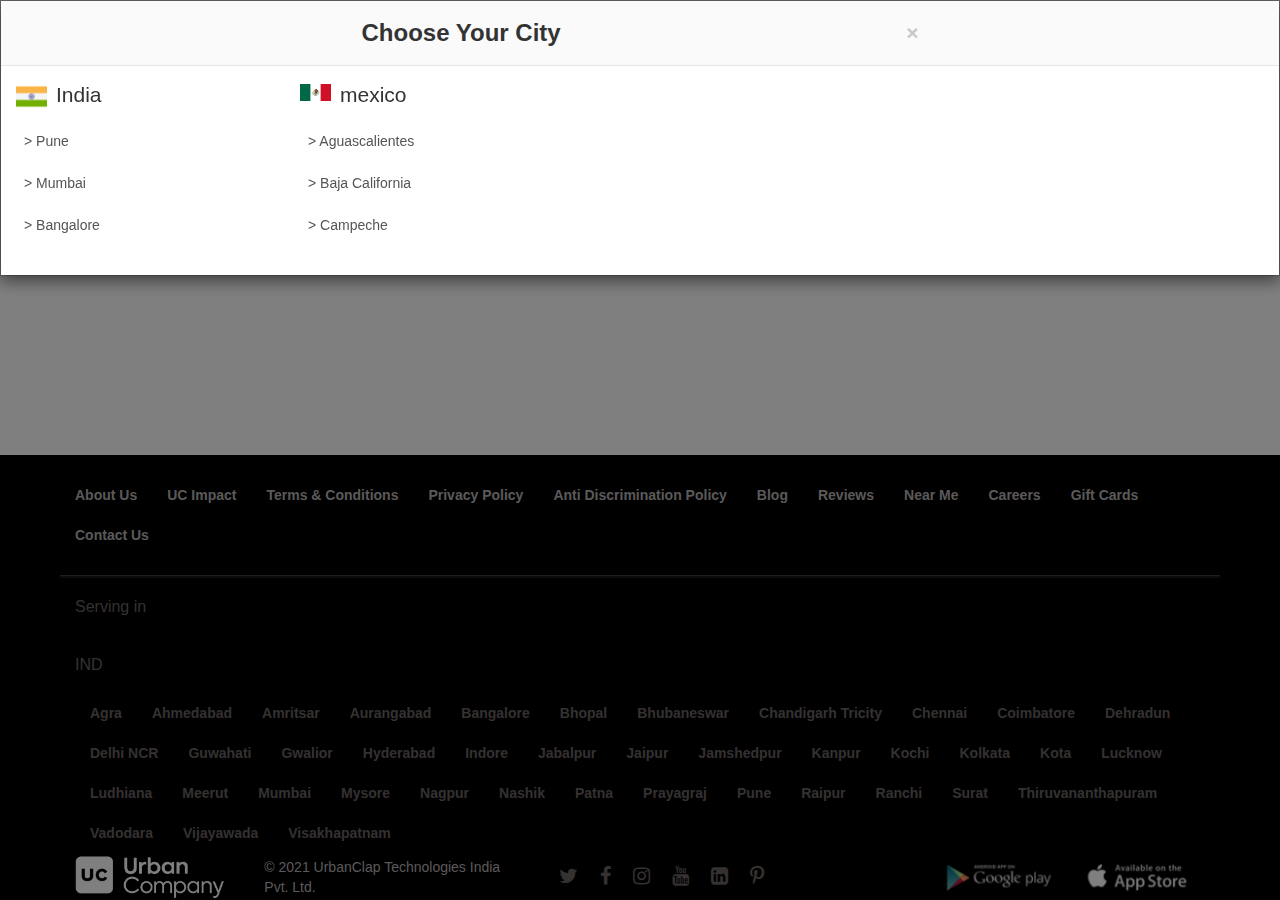
<file: choose-your-city.html>
<!DOCTYPE html>
<html lang="en">
<head>
    <meta charset="UTF-8">
    <meta http-equiv="X-UA-Compatible" content="IE=edge">
    <meta name="viewport" content="width=device-width, initial-scale=1.0">
    <title>Document</title>
    <link href="css/bootstrap.css" rel="stylesheet">
    <link rel="stylesheet" href="css/style.css">
    <link rel="stylesheet" href="css/choose-city.css">
    <!-- <link rel="stylesheet" href="https://maxcdn.bootstrapcdn.com/font-awesome/4.3.0/css/font-awesome.min.css"> -->
    <link rel="stylesheet" href="https://cdnjs.cloudflare.com/ajax/libs/font-awesome/4.7.0/css/font-awesome.min.css">
    <link rel="stylesheet" href="https://use.fontawesome.com/releases/v5.6.3/css/all.css">
    <link rel="stylesheet" href="https://cdnjs.cloudflare.com/ajax/libs/font-awesome/4.7.0/css/font-awesome.min.css">
    <link rel="stylesheet" href="https://intl-tel-input.com/node_modules/intl-tel-input/build/css/intlTelInput.css?1549804213570">

    <link rel="stylesheet" href="http://maxcdn.bootstrapcdn.com/bootstrap/3.3.5/css/bootstrap.min.css">
    <script src="https://ajax.googleapis.com/ajax/libs/jquery/1.11.3/jquery.min.js"></script>
    <script src="http://maxcdn.bootstrapcdn.com/bootstrap/3.3.5/js/bootstrap.min.js"></script>
    <script>
        $(document).ready(function() {
            $('#myModal').modal('show');
        });
    </script>
    <style>
    .modal-dialog {
    width: 100%;
    height: 100%;
    margin: 0;
    padding: 0;
    }

    @media (min-width: 1200px){
    .modal-dialog {
        max-width: 100%;
        /* margin: 1.75rem auto; */
    }
    }
    .modal-content {
    height: auto;
    /* min-height: 100%; */
    width: 100%;
    border-radius: 0;
    }
    .modal-title{
    text-align: center;
    }
    </style>
</head>
<body >
   
<div class="container">
  <!-- Modal -->
  <div class="modal fade" id="myModal" role="dialog">
    <div class="modal-dialog">

      <!-- Modal content-->
      <div class="modal-content">
        <div class="modal-header">
            <h3 class="modal-title"><b>Choose Your City</b></h3>
          <button type="button" class="close" data-dismiss="modal">&times;</button>
         
        </div>
        <div class="modal-body">
            <div class="row">
                <div class="col-md-3">
                    <div class="country">
                        
                        <div class="template"><img src="img/india.png" style="    width: 31px;"></div>
                        <h3 >India</h3>
                    </div>
                    
                </div>
                <div class="col-md-3">
                    <div class="country">
                        
                        <div class="template"><img src="img/mexico.png" style="    width: 31px;"></div>
                        <h3 >mexico</h3>
                    </div>
                    
                </div>
            </div>
            <div class="row list-of-city">
                <div class="col-md-3 partner-city">
                    <ul class="">
                        <li>&gt; <a href="india-maid-service.html">Pune</a></li>
                        <li>&gt; <a href="#">Mumbai</a></li>
                        <li>&gt; <a href="#">Bangalore</a></li>
                   
                    </ul>
                    <!-- <ul class="">
                        <li>&gt; <a href="#">Pune</a></li>
                        <li>&gt; <a href="#">Mumbai</a></li>
                        <li>&gt; <a href="#">Bangalore</a></li>
                    
                    </ul> -->
                </div>
                <div class="col-md-3">
                    <ul class="">
                        <li>&gt; <a href="mexico-maid-service.html">Aguascalientes</a></li>
                        <li>&gt; <a href="#">Baja California</a></li>
                        <li>&gt; <a href="#">Campeche</a></li>
                       
                    </ul>
                </div>
            </div>
        </div>
       
      </div>

    </div>
  </div>

</div>
    

    <footer style="margin-top: 108px;bottom: 0; background: #000;   position: fixed;">
        <div class="footer-area">
            <div class="Footer__basic">
                <ul>
                   <li><a href="#" target="_blank">About Us</a></li>
                   <li><a href="#" target="_blank">UC Impact</a></li>
                   <li><a href="#" target="_blank">Terms &amp; Conditions</a></li>
                   <li><a href="#" target="_blank">Privacy Policy</a></li>
                   <li><a href="#" target="_blank">Anti Discrimination Policy</a></li>
                   <li><a href="#" target="_blank">Blog</a></li>
                   <li><a href="#" target="_blank">Reviews</a></li>
                   <li><a href="#" target="_blank">Near Me</a></li>
                   <li><a href="#" target="_blank">Careers</a></li>
                   <li><a href="#" target="_blank">Gift Cards</a></li>
                   <li><a href="#" target="_blank">Contact Us</a></li>
                </ul>
             <hr style="color:rgb(106 98 98);height: 2px;">
    
             </div>
             <div class="Footer__basic">
                 <h4 style="color:rgb(106 98 98);margin: 10px 15px;font-size: 16px;">Serving in</h4>
                 <br>
                 <h4 style="color:rgb(106 98 98);margin: 10px 15px;font-size: 16px;">IND</h4>
                 <div class="col-md-12">
                    <ul >
                        <li><a href="#" target="_blank" style="color:rgb(106 98 98)">Agra</a></li>
                            <li><a href="#" target="_blank" style="color:rgb(106 98 98)">Ahmedabad</a></li>
                            <li><a href="#" target="_blank" style="color:rgb(106 98 98)">Amritsar</a></li>
                            <li><a href="#" target="_blank" style="color:rgb(106 98 98)">Aurangabad</a></li>
                            <li><a href="#" target="_blank" style="color:rgb(106 98 98)">Bangalore</a></li>
                            <li><a href="#" target="_blank" style="color:rgb(106 98 98)">Bhopal</a></li>
                            <li><a href="#" target="_blank" style="color:rgb(106 98 98)">Bhubaneswar</a></li>
                            <li><a href="#" target="_blank" style="color:rgb(106 98 98)">Chandigarh Tricity</a></li>
                            <li><a href="#" target="_blank" style="color:rgb(106 98 98)">Chennai</a></li>
                            <li><a href="#" target="_blank" style="color:rgb(106 98 98)">Coimbatore</a></li>
                            <li><a href="#" target="_blank" style="color:rgb(106 98 98)">Dehradun</a></li>
                            <li><a href="#" target="_blank" style="color:rgb(106 98 98)">Delhi NCR</a></li>
                            <li><a href="#" target="_blank" style="color:rgb(106 98 98)">Guwahati</a></li>
                            <li><a href="#" target="_blank" style="color:rgb(106 98 98)">Gwalior</a></li>
                            <li><a href="#" target="_blank" style="color:rgb(106 98 98)">Hyderabad</a></li>
                            <li><a href="#" target="_blank" style="color:rgb(106 98 98)">Indore</a></li>
                            <li><a href="#" target="_blank" style="color:rgb(106 98 98)">Jabalpur</a></li>
                            <li><a href="#" target="_blank" style="color:rgb(106 98 98)">Jaipur</a></li>
                            <li><a href="#" target="_blank" style="color:rgb(106 98 98)">Jamshedpur</a></li>
                            <li><a href="#" target="_blank" style="color:rgb(106 98 98)">Kanpur</a></li>
                            <li><a href="#" target="_blank" style="color:rgb(106 98 98)">Kochi</a></li>
                            <li><a href="#" target="_blank" style="color:rgb(106 98 98)">Kolkata</a></li>
                            <li><a href="#" target="_blank" style="color:rgb(106 98 98)">Kota</a></li>
                            <li><a href="#" target="_blank" style="color:rgb(106 98 98)">Lucknow</a></li>
                            <li><a href="#" target="_blank" style="color:rgb(106 98 98)">Ludhiana</a></li>
                            <li><a href="#" target="_blank" style="color:rgb(106 98 98)">Meerut</a></li>
                            <li><a href="#" target="_blank" style="color:rgb(106 98 98)">Mumbai</a></li>
                            <li><a href="#" target="_blank" style="color:rgb(106 98 98)">Mysore</a></li>
                            <li><a href="#" target="_blank" style="color:rgb(106 98 98)">Nagpur</a></li>
                            <li><a href="#" target="_blank" style="color:rgb(106 98 98)">Nashik</a></li>
                            <li><a href="#" target="_blank" style="color:rgb(106 98 98)">Patna</a></li>
                            <li><a href="#" target="_blank" style="color:rgb(106 98 98)">Prayagraj</a></li>
                            <li><a href="#" target="_blank" style="color:rgb(106 98 98)">Pune</a></li>
                            <li><a href="#" target="_blank" style="color:rgb(106 98 98)">Raipur</a></li>
                            <li><a href="#" target="_blank" style="color:rgb(106 98 98)">Ranchi</a></li>
                            <li><a href="#" target="_blank" style="color:rgb(106 98 98)">Surat</a></li>
                            <li><a href="#" target="_blank" style="color:rgb(106 98 98)">Thiruvananthapuram</a></li>
                            <li><a href="#" target="_blank" style="color:rgb(106 98 98)">Vadodara</a></li>
                            <li><a href="#" target="_blank" style="color:rgb(106 98 98)">Vijayawada</a></li>
                            <li><a href="#" target="_blank" style="color:rgb(106 98 98)">Visakhapatnam</a></li>
                    </ul>
                 </div>
             </div>
             <hr style="color:rgb(106 98 98);height: 2px;">
    
            <div class="footer-bottom">
                <div class="col-md-12 ">
                    <div class="row">
                        <div class="col-md-2 margin-auto">
                            <img src="img/1631097450980-d2de38.png"  width="150px" alt="">
                        </div>
                        <div class="col-md-3 margin-auto">
                            <span class="Footer__company" style="font-size: 14px;color:#B6B2B2">© 2021 UrbanClap Technologies India Pvt. Ltd.</span>
                        </div>
                        <div class="col-md-4 margin-auto" >
                            <ul class="social-media">
                                <li><i class="fa fa-twitter" style="color: rgb(106 98 98);font-size: 20px;"></i></li>
                                <li><i class="fa fa-facebook" style="color: rgb(106 98 98);font-size: 20px;"></i></li>
                                <li><i class="fa fa-instagram" style="color: rgb(106 98 98);font-size: 20px;"></i></li>
                                <li><i class="fa fa-youtube" style="color: rgb(106 98 98);font-size: 20px;"></i></li>
                                <li><i class="fa fa-linkedin-square" style="color: rgb(106 98 98);font-size: 20px;"></i></li>
                                <li><i class="fa fa-pinterest-p" style="color: rgb(106 98 98);font-size: 20px;"></i></li>
                            </ul>
                        </div>
                        <div class="col-md-3 margin-auto">
                            <div class="app-btn">
                                <ul>
                                    <li>
                                        <a href="#">
                                            <img src="img/category_7f907eb0.png" alt="">
                                        </a>
                                    </li>
                                    <li>
                                        <a href="#">
                                            <img src="img/category_7f741d10.png" alt="">
                                        </a>
                                    </li>
                                </ul>
                             </div>
                        </div>
                    </div>
                </div>
            </div>
        </div>
    </footer> 
</body>
</html>
</file>
<file: css/style.css>
.main-header .container-fluid {
    height: 100vh;
    width: 100%;
    background: url("../img/1615375782838-f890f8.jpg");
    background-position: 50%;
    background-size: cover;
    background-repeat: no-repeat;
    background-color: #fff;
    text-align: center;
    height: 552px;
    position: relative;
    /* display: flex; */
    flex-direction: column;
    align-items: center;
    justify-content: center;
}
.navbar {
    display: flex;
    justify-content: space-between;
    align-items: center;
    margin: auto;
    width: 80%;
    color: #fff;
    padding: 10px 0;
}
 
.navbar ul li {
    list-style-type: none;
    margin: 0 1rem;
    display: inline-block;
}
.navbar ul li a {
    text-decoration: none;
    font-weight: 600;
    color: #fff;
    position: relative;
}
.content {
    padding: 0 4rem;
    position: relative;
    margin: 6rem 0;
}
.button {
    background-color: rgba(255, 255, 255, 1);
    color: red;
    padding: 15px 69px;
    margin-top: 2rem;
    border-radius: 15px 20px;
    font-size: 1.2rem;
    position: relative;
    left: 6.8%;
    cursor: pointer;
    border: none;
    font-weight: 600;
    transition: all 0.6s ease;
}
.button:hover {
    background-color: rgba(255, 255, 255, 0.5);
    color: #000;
    box-shadow: 0 0 2px 3px #fff;
}
.content h1 {
    letter-spacing: 3px;
    color: rgb(255, 255, 255);
    font-size: 3rem;
    
}
.content .breadcrums{
    display: flex;
    list-style-type: none;
    justify-content: center;
    color: #fff;
}
@media screen and (max-width: 768px) {
    .navbar h2 {
        font-size: 2.4rem;
   }
    .button {
        left: 0;
   }
    h1 {
        font-size: 2.9rem;
   }
}
@media screen and (max-width: 350px) {
    .button {
        width: 100%;
        font-size: 1rem;
   }
    h2 {
        font-size: 2rem;
   }
}
.content .dropdown{
    text-align: end;
}

.content .dropdown .btn{
    background-color: #fff;
    padding: 9px 0px;
    width: 39%;
    color: #000;
}
.content .dropdown .btn img{
    text-align: center;
    float: left;
    margin-left: 10px;
    width: 30px;
}
.content .dropdown .dropdown-menu{
    padding: 10px;
}
.content .dropdown .dropdown-menu .LocationCapture__main .LocationCapture__auto{
    display: flex;
}
.content .dropdown .dropdown-menu .LocationCapture__main .LocationCapture__auto .LocationCapture__static, .content .dropdown .dropdown-menu .LocationCapture__main .LocationCapture__auto .CurrentLocation {
    padding: 5px 20px;
}
.content .dropdown .dropdown-menu .LocationCapture__main .LocationCapture__auto .CurrentLocation a{
    color: #000 ;
    font-weight: 600;
}

.content .dropdown .dropdown-menu .LocationCapture__main .LocationCapture__auto .CurrentLocation a{
    display: flex;
}
.content .row{
    padding: 1rem 15rem;
    margin-left: -16rem;
}
.content form {
    display: inline-block;
    margin: 0 auto;
    width:100%;
}
.content .downnav ul{
    display: flex;
    list-style-type: none;
    color: #fff;
    justify-content: center;
}
.content .downnav ul li{
    padding: 0 3px;
}
.content .downnav ul li a{
    color:#fff;
}
.content .pseudo-search {
    display: flex;
    border: 2px solid #ccc;
    border-radius: 5px;
    padding: 10px 15px;
    width: 100%;
    background-color: #fff;

    transition: background-color 0.5 ease-in-out;
}
.referal-section .referral-inner .referral-form .pseudo-search {
    display: flex;
    border: 2px solid #ccc;
    border-radius: 5px;
    padding: 10px 15px;
    width: 100%;
    background-color: #fff;
    box-shadow: 0 2px 8px 0 rgb(0 0 0 / 8%);
    transition: background-color 0.5 ease-in-out;
}
.referal-section .referral-inner .referral-form .pseudo-search input {
    border: 0;
    width: 100%;
}
.referal-section .referral-inner .referral-form .pseudo-search .btn{
    background-color: #000;
    color: #fff;
    width: 100px;
}
.content .pseudo-search input {
    border: 0;
    width: 100%;
}
.content .pseudo-search input:focus {
    outline: none;
}
.content .pseudo-search button, .pseudo-search i {
    border: none;
    background: none;
    cursor: pointer;
}
.content .pseudo-search select {
    border: none;
}
.service-absolute{
    position: relative;
    top: -5rem;
}
.service-absolute .services-list{
    background-color: #fff;
    /* position: relative; */
    border-radius: 10px;
    /* top: -6rem; */
    /* justify-content: center; */
    /* text-align: center; */
    /* margin: auto; */
    /* left: 0rem; */
    padding: 3rem;
    width: 81%;
    /* justify-content: center; */
    /* text-align: center; */
    margin: 0 auto;
}
.service-absolute .services-list{
    box-shadow: 0 8px 26px 0 rgb(0 0 0 / 8%);

}
.service-absolute .services-list .services-ul{
    display: flex;
    list-style-type: none;
    text-align: center;
    justify-content: center;
}
.service-absolute .services-list .services-ul li a img{
    width: 50px;
    margin-bottom: 10px;
}
.service-absolute .services-list .services-ul li a{
    text-decoration: none;
    color: #000;
    font-size: 14px;
}
.service-absolute .services-list .services-ul li{
    padding: 0 1.5rem;
}
.trigger{
    top: 5rem;
}

/* Slick Slider */

.slick-prev, .slick-next {
    position: absolute;
    top: 135%;
    font-size: 1.8rem;
  }
  
  .slick-prev {
    left: 0;
  }
  
  .slick-next {
    right: 0;
  }
  
  .slick-slider {
    position: relative;
    display: block;
    box-sizing: border-box;
    -webkit-user-select: none;
    -moz-user-select: none;
    -ms-user-select: none;
        user-select: none;
    -webkit-touch-callout: none;
    -khtml-user-select: none;
    -ms-touch-action: pan-y;
        touch-action: pan-y;
    -webkit-tap-highlight-color: transparent;
  }
  
  .slick-list {
    position: relative;
    display: block;
    overflow: hidden;
    margin: 0;
    padding: 0;
  }
  
  .slick-list:focus {
    outline: none;
  }
  
  .slick-list.dragging {
    cursor: pointer;
    cursor: hand;
  }
  
  .slick-slider .slick-track,
  .slick-slider .slick-list {
      -webkit-transform: translate3d(0, 0, 0);
         -moz-transform: translate3d(0, 0, 0);
          -ms-transform: translate3d(0, 0, 0);
           -o-transform: translate3d(0, 0, 0);
              transform: translate3d(0, 0, 0);
  }
  
  .slick-track {
      position: relative;
      top: 0;
      left: 0;
      display: block;
  }
  
  .slick-track:before,
  .slick-track:after {
      display: table;
      content: '';
  }
  
  .slick-track:after {
      clear: both;
  }
  
  .slick-loading .slick-track {
      visibility: hidden;
  }
  
  .slick-slide {
      display: none;
      float: left;
      height: 100%;
      min-height: 1px;
  }
  
  [dir='rtl'] .slick-slide {
      float: right;
  }
  
  .slick-slide img {
      display: block;
      width: 100%;
  }
  
  .slick-slide.slick-loading img {
      display: none;
  }
  
  .slick-slide.dragging img {
      pointer-events: none;
  }
  .slick-initialized .slick-slide {
      display: block;
  }
  .slick-loading .slick-slide {
      visibility: hidden;
  }
  .slick-vertical .slick-slide {
      display: block;
      height: auto;
      border: 1px solid transparent;
  }
  
  .slick-arrow.slick-hidden {
      display: none;
  }
  
  .slide {
      transition: filter .4s;
      margin: 0px 40px;
  }
  
  .fas {
      color: #96bd0b;
  }
  .slick-prev {
      left: 0;
  }
  .slick-prev, .slick-next {
      position: absolute;
      top: 43%;
      font-size: 1.8rem;
  }
  
  .slider {
    max-width: 1200px;
    margin: 0 auto;
  }

  .consult{
      padding: 2rem 0;
  }
  .best-offer {
      padding: 3rem 0;
  }
  .best-offer .slider-heading{
      text-align: center;
  }
  .best-offer .slider-heading h1{
      font-weight: 600;
  }
  .best-offer .slider-heading p{
    font-size: 20px;
  }
  .best-offer .inner-block{
      text-align: center;
  }
  .best-offer .inner-block img{
      background-color: #757575;
      border-radius: 10px;
      transition: 0.5s all ease-in-out;
      margin: 1rem 0;
  }
  .best-offer .inner-block img:hover{
      transform: scale(1.1);
  }
  .best-offer .inner-block h1{
      font-size: 14px;
  }
  .best-offer .inner-block p{
    line-height: 18px;
    font-size: 12px;
    color: #757575;
    margin: 2px 0 0;
  }
  #span-imgs{
      text-align: center;
      padding: 1rem 0;
  }
  #span-imgs h1{
    font-size: 16px;
  }
  #span-imgs img{
    background-color: #757575;
    border-radius: 10px;
    transition: 0.5s all ease-in-out;
    margin-bottom: 10px;
  }
  #span-imgs img:hover{
    transform: scale(1.1);
  }
  .referal-section{
    padding: 6rem 5rem;
  }
  .referal-section .referral-inner{
      padding: 0 2rem;
  }
  .referal-section .referral-inner h1{
    line-height: 48px;
    font-size: 32px;
    font-weight: 700;
    text-align: left;
    color: #000;
    width: 504px;
  }
  .referal-section .referral-inner p{
    line-height: 26px;
    font-size: 18px;
    text-align: left;
    color: #757575;
    margin: 16px 0 0;
}
.referal-section .referral-inner .referral-form{
    margin: 40px 0 0;
}
.referal-section .referral-inner .app-btn ul{
    list-style-type: none;
    display: flex;
    padding: 2rem 0;
}
.referal-section .referral-inner .app-btn ul li{
    margin: 0 15px;
}
.referal-section .referral-inner .app-btn ul li a img{
    width: 150px;
}
.referal-section .referral-img{
    padding: 5rem;
}
.referal-section .referral-img img{
    width: 100%;
}
footer{
    margin-top: -27rem;
    z-index: 24;
    position: relative;
}
footer .footer-area{
    background-color: #000;
    padding: 1rem 6rem;
}
 
footer .footer-area .Footer__basic ul{
    display: flex;
    list-style-type: none;
    padding: 10px 0 0 0;
    margin-bottom: 0;
    flex-wrap: wrap;
}
footer .footer-area .Footer__basic ul li{
    margin: 10px 15px;
}
footer .footer-area .Footer__basic ul li a{
    color: rgb(182, 178, 178);
    text-decoration: none;
    font-weight: 600;
    font-size: 14px;
}
footer .footer-area .Footer__basic ul li a:hover{
    color:#fff;
}
footer .footer-area .footer-bottom .social-media{
    list-style-type: none;
    display: flex;
    margin: 0;
}
footer .footer-area .footer-bottom .social-media li{
    margin: 0 11px;
}
footer .footer-area .footer-bottom .app-btn ul{
    display: flex;
    list-style-type: none;
    margin: 0;
}
footer .footer-area .footer-bottom .app-btn ul li a img{
    width: 140px;
}
footer .footer-area .footer-bottom .margin-auto{
    margin: auto 0;
}

/* modal */
/*******************************
* MODAL AS LEFT/RIGHT SIDEBAR
* Add "left" or "right" in modal parent div, after class="modal".
* Get free snippets on bootpen.com
*******************************/
.modal.left .modal-dialog,
.modal.right .modal-dialog {
    position: fixed;
    margin: auto;
    width: 320px;
    height: 100%;
    -webkit-transform: translate3d(0%, 0, 0);
        -ms-transform: translate3d(0%, 0, 0);
         -o-transform: translate3d(0%, 0, 0);
            transform: translate3d(0%, 0, 0);
}

.modal.left .modal-content,
.modal.right .modal-content {
    height: 100%;
    overflow-y: auto;
}

.modal.left .modal-body,
.modal.right .modal-body {
    padding: 15px 15px 80px;
}

/*Left*/
.modal.left.fade .modal-dialog{
    left: -320px;
    -webkit-transition: opacity 0.3s linear, left 0.3s ease-out;
       -moz-transition: opacity 0.3s linear, left 0.3s ease-out;
         -o-transition: opacity 0.3s linear, left 0.3s ease-out;
            transition: opacity 0.3s linear, left 0.3s ease-out;
}

.modal.left.fade.in .modal-dialog{
    left: 0;
}
    
/*Right*/
.modal.right.fade .modal-dialog {
    right: 0px;
    -webkit-transition: opacity 0.3s linear, right 0.3s ease-out;
       -moz-transition: opacity 0.3s linear, right 0.3s ease-out;
         -o-transition: opacity 0.3s linear, right 0.3s ease-out;
            transition: opacity 0.3s linear, right 0.3s ease-out;
}

.modal.right.fade.in .modal-dialog {
    right: 0;
}

/* ----- MODAL STYLE ----- */
.modal-content {
    border-radius: 0;
    border: none;
}

.modal-header {
    border-bottom-color: #EEEEEE;
    background-color: #FAFAFA;
}

/* ----- v CAN BE DELETED v ----- */
 
.demo {
padding-top: 60px;
padding-bottom: 110px;
}

.btn-demo {
margin: 15px;
padding: 10px 15px;
border-radius: 0;
font-size: 16px;
background-color: #FFFFFF;
}

.btn-demo:focus {
outline: 0;
}
 
/* modal body */
 
.md-group {
    position: relative;
    margin-bottom: 15px;
    padding-top: 1rem;
    padding-bottom: 1rem;
}
.md-group input:not([type="submit"]), .md-group input:not([type="reset"]), .md-group textarea, .md-group select, .md-group select.form-control {
    border: none;
    border: 1px solid #ced4da;
    border-radius: 0px;
    background-clip: unset;
    color: transparent;
    padding: 15px;
    height: 40px;
}
.md-group input:not([type="submit"])::placeholder, .md-group input:not([type="reset"])::placeholder, .md-group textarea::placeholder, .md-group select::placeholder, .md-group select.form-control::placeholder {
    color: transparent;
}
.md-group input:not([type="submit"]):focus, .md-group input:not([type="reset"]):focus, .md-group textarea:focus, .md-group select:focus, .md-group select.form-control:focus {
    outline: none;
    border-color: blue;
    box-shadow: none;
    color: #333 !important;
}
.md-group input:not([type="submit"]):focus::placeholder, .md-group input:not([type="reset"]):focus::placeholder, .md-group textarea:focus::placeholder, .md-group select:focus::placeholder, .md-group select.form-control:focus::placeholder {
    color: #dee2e6 !important;
}
.md-group input:not([type="submit"]):focus + label, .md-group input:not([type="reset"]):focus + label, .md-group textarea:focus + label, .md-group select:focus + label, .md-group select.form-control:focus + label, .md-group input:not([type="submit"]):focus .ng2-tag-input-focus + label, .md-group input:not([type="reset"]):focus .ng2-tag-input-focus + label, .md-group textarea:focus .ng2-tag-input-focus + label, .md-group select:focus .ng2-tag-input-focus + label, .md-group select.form-control:focus .ng2-tag-input-focus + label {
    top: 0;
    font-size: rem(12);
}
.was-validated .md-group input:not([type="submit"]):invalid, .was-validated .md-group input:not([type="reset"]):invalid, .was-validated .md-group textarea:invalid, .was-validated .md-group select:invalid, .was-validated .md-group select.form-control:invalid {
    border-bottom: 1.2px solid #fa6541;
}
.was-validated .md-group input:not([type="submit"]):invalid ~ label, .was-validated .md-group input:not([type="reset"]):invalid ~ label, .was-validated .md-group textarea:invalid ~ label, .was-validated .md-group select:invalid ~ label, .was-validated .md-group select.form-control:invalid ~ label {
    color: #fa6541;
}
.md-group input:not([type="submit"]):valid:focus, .md-group input:not([type="reset"]):valid:focus, .md-group textarea:valid:focus, .md-group select:valid:focus, .md-group select.form-control:valid:focus, .md-group input:not([type="submit"]):invalid:focus, .md-group input:not([type="reset"]):invalid:focus, .md-group textarea:invalid:focus, .md-group select:invalid:focus, .md-group select.form-control:invalid:focus {
    outline: none;
    box-shadow: none;
}
.was-validated .md-group input:not([type="submit"]):valid, .was-validated .md-group input:not([type="reset"]):valid, .was-validated .md-group textarea:valid, .was-validated .md-group select:valid, .was-validated .md-group select.form-control:valid {
    border-bottom: 1.2px solid #09c098;
}
.was-validated .was-validated .md-group input:not([type="submit"]):valid ~ label, .was-validated .was-validated .md-group input:not([type="reset"]):valid ~ label, .was-validated .was-validated .md-group textarea:valid ~ label, .was-validated .was-validated .md-group select:valid ~ label, .was-validated .was-validated .md-group select.form-control:valid ~ label {
    color: #09c098;
}
.md-group textarea {
    height: auto;
}
.md-group label {
    margin: 0;
    position: absolute;
    top: 1.5rem;
    pointer-events: none;
    display: block;
    left: 0.75rem;
    transition: all 0.2s ease-in-out;
    color: #adb5bd;
    z-index: 9;
}
.md-group.is-valid {
    border-bottom: 1.2px solid #09c098;
}
.md-group.is-valid ~ label {
    color: #09c098;
}
.md-group.is-invalid {
    border-bottom: 1.2px solid #fa6541;
}
.md-group.is-invalid ~ label {
    color: #fa6541;
}
.md-group.input-group [class*="input-group"] {
    opacity: 0;
    visibility: hidden;
    width: 0;
}
.md-group.input-group .form-control {
    width: 100%;
}
.show-label label {
    color: #4267b2;
    top: -10px;
    left: 0;
    font-size: rem(14);
}
.show-label.input-group [class*="input-group"] {
    opacity: 1;
    visibility: visible;
    width: auto;
}
.show-label.input-group .form-control {
    width: 1%;
}
.show-label .form-control {
    color: #344051 !important;
    padding-left: 46px!important;
}
.show-label .form-control::placeholder {
    color: #dee2e6 !important;
}
.input-group-text {
    border: none;
}
.form-check-input {
    display: none;
}
.form-check-input ~ label:before {
    content: '';
    display: block;
    position: absolute;
    top: rem(3);
    left: 0;
    font-size: rem(16);
    border: 1px solid #ccc;
    border-radius: rem(2);
    transition: all 0.3s ease-in-out;
}
.form-check-input ~ label:after {
    content: '';
    display: block;
    position: absolute;
    top: rem(3);
    left: rem(3);
    content: '';
    font-family: 'fontawesome';
    color: white;
    font-size: rem(12);
    opacity: 0;
    transition: all 0.3s ease-in-out;
}
.form-check-input:checked ~ label:before {
    background-color: blue;
    border-color: transparent;
}
.form-check-input:checked ~ label:after {
    opacity: 1;
}
.form-check {
    padding-left: rem(28);
}
.billingform .intl-tel-input .form-control {
    padding-left: 47px !important;
}
.intl-tel-input .flag-dropdown .selected-flag {
    padding: 11px 16px 11px 6px;
}
.intl-tel-input {
    z-index: 99;
    width: 100%;
}
.iti-flag {
    box-shadow: none;
}
.intl-tel-input .selected-flag:focus {
    outline: none;
}
.modal .modal-dialog .modal-content .modal-body .billingform .signup_btn{
    height: 48px;
    width: 100%;
    background-color: #212121;
    color: #fff;
    font-size: 16px;
    border-radius: 4px;
    min-height: 48px;
}
</file>
<file: css/choose-city.css>
.city{
    left: 0;
    top: 0;
    width: 100%; /* Full width */
    height: 100%;
    overflow: auto; 
    margin-top: -157px;
  }
  .city h2{
      text-align: center;
      margin: 20px;
  }
  div.scroll {
    background-color: #fff;
    width: 100%;
    height: 387px;
    overflow-x: hidden;
    overflow-y: auto;
    text-align: center;
    padding: 20px;
    z-index: 65;
    position: fixed;
  }
  .template {
    position: absolute;
    z-index: 3;
    /* background: #f6f7f8;
    background-image: linear-gradient(
90deg
,#f6f7f8 0,#edeef1 20%,#f6f7f8 40%,#f6f7f8); */
    background-repeat: no-repeat;
    background-size: 200% 100%;
    animation-duration: 1s;
    animation-fill-mode: forwards;
    animation-iteration-count: infinite;
    animation-name: TemplateShimmer__placeholderShimmer--3ABuG;
    animation-timing-function: linear;
}
.country h3{
    margin-left: 40px;
    float: left;
    font-size: 21px;
    margin-top: 2px;
}
.list-of-city ul{
    list-style: none;
    text-align: left;
    padding: 0px;
}
.list-of-city ul li{
    margin: 8px;
    font-style: normal;
    font-weight: 500;
    font-size: 14px;
    line-height: 34px;
    color: #555;
    cursor: pointer;
}
.list-of-city ul li a{
    color: #555;
    text-decoration: none;
}
.list-of-city ul li a:hover{
    color: rgb(46, 59, 175);
}
.partner-city{
    display: flex;
    flex-direction: row;
    /* justify-content: space-between; */
    align-items: flex-start;
}
.close{
    right: 0;
    float: right;
    margin-top: -46px;
    font-size: 24px;
}
/* city details page */
.main-header .container-fluid1 {
  height: 100vh;
  width: 100%;
  background: white;
  background-position: 50%;
  background-size: cover;
  background-repeat: no-repeat;
  background-color: #000;
  text-align: center;
  height: 71px;
  position: relative;
  /* display: flex; */
  flex-direction: column;
  align-items: center;
  justify-content: center;
}
 .nav ul{
  display: flex;
  justify-content: space-between;
  align-items: center;
  margin: auto;
  width: 31%;
  color: #000;
  /* padding: 10px 0; */
  list-style: none;
  margin-left: 645px;
}


/* india-maid-service */
header {
  font-family: OpenSauceOne;
  background: #fff;
  padding: 0;
  max-width: 100%;
  width: 100%;
  top: 0;
  left: 0;
  height: 60px;
  transition: transform .2s ease-in;
  position: fixed;
  z-index: 4;
}
header .partner-header {
  width: 1136px;
  margin: 0 auto;
  height: 100%;
  display: flex;
  flex-direction: row;
  align-items: center;
  justify-content: space-between;
}
header .partner-header .partner-header-desktop {
  height: 40px;
  width: 300px;
}
header .partner-header .partner-header-desktop img {
  height: 100%;
  object-fit: contain;
}
header .partner-header .header-menu {
  display: flex;
}
header .partner-header .header-menu li {
  margin-right: 48px;
}
header .partner-header .header-menu li a {
  font-style: normal;
  font-weight: 400;
  font-size: 16px;
  line-height: 22px;
  color: #555;
}
ul {
  padding: 0;
  margin: 0;
  list-style-type: none;
}
header .partner-header .header-menu li a {
  font-style: normal;
  font-weight: 400;
  font-size: 16px;
  line-height: 22px;
  color: #555;
  text-decoration: none;
}
header .header-menu .headerRight {
  display: flex;
  flex-direction: row;
  justify-content: space-evenly;
  align-items: center;
}
.section-banner {
  background: url(https://s3-ap-southeast-1.amazonaws.com/urbanclap-prod/categories/category_v2/category_3cb50750.jpeg) no-repeat rgba(220,240,251,.5);
  background-size: contain;
  width: 100%;
  padding: 45px 0;
  margin-top: 52px;
  height: 613px;
}
.banner-title {
  display: flex;
  flex-direction: column;
  justify-content: center;
  margin-top: 41px;
}
.banner-title h1 {
  width: 534px;
  font-style: normal;
  font-weight: 700;
  font-size: 39px;
  line-height: 48px;
  color: #222;
  text-align: left;
}
.banner-title p {
  margin-top: 18px;
  width: 563px;
  font-style: normal;
  font-weight: 400;
  font-size: 24px;
  line-height: 37px;
  color: #555;
  text-align: left;
}
.row{
  width: 1136px;
  margin: 0 auto;
  display: flex;
}
.btn-primary1 {
  color: #000;
  /* background-color: #0d6efd; */
  border-color: #0d6efd;
}
.partner-details{
  width: 1136px;
  margin: 0 auto;
  background: linear-gradient(
91.41deg
,#0050ff .15%,#4d85ff 99.82%);
  box-shadow: 0 6px 8px rgb(0 80 255 / 15%);
  border-radius: 12px;
  padding: 30px;
}   
.partner-details h2 {
  font-style: normal;
  font-weight: 600;
  font-size: 24px;
  line-height: 32px;
  color: #fff;
}
.partner-details-form {
  display: flex;
  flex-direction: row;
  margin-top: 25px;
}
.input-field{
  margin-right: 10px;
}
.partner-details-form .input-field .input-field-content{
  border: 1px solid #e0e0e0;
  border-radius: 6px;
  background: hsla(0,0%,100%,.2);
  height: 50px;
  padding: 5px;
  color: #fff;
}
.inputPhoneContainer{
  background: hsla(0,0%,100%,.2);
  border: 1px solid #e0e0e0;
  border-radius: 6px;
  height: 50px;
  margin-right: 18px;
}
.inputPhoneContainer>div {
  color: #fff;
  margin: 0;
}
.b_e582 .b_i582 {
  width: 110px;
  display: inline-block;
}
.b_e582 .b_k582 {
  height: 100%;
  box-sizing: border-box;
  border: none;
  border-right: 1px solid #e2e2e2;
  padding: 0;
  display: flex;
  align-items: center;
  justify-content: center;
}
.b_g582{
  padding: 11px;
}
.b_e582 .b_g582 {
  display: inline-block;
}
.b_e582 .b_g582>img {
  width: 20px;
  margin-right: 6px;
}
.b_e582 .b_g582>span {
  font-size: 16px;
}
.button-root{
  background: #fff;
  border: none;
  border-radius: 4px;
  font-style: normal;
  font-weight: 700;
  font-size: 18px;
  line-height: 25px;
  text-align: center;
  color: #0050ff;
  padding: 0 30px;
  height: 50px;
}
.section-partner-info{
  background: linear-gradient(
180deg
,rgba(243,250,254,0),#f3fafe);
  padding: 59px 0;
}
.PartnerInfoStats {
  width: 1136px;
  margin: 0 auto 60px;
}
.PartnerInfoStats h2 {
  font-style: normal;
  font-weight: 700;
  font-size: 36px;
  line-height: 49px;
  text-align: center;
  color: #222;
}
.PartnerInfoStats p {
  font-style: normal;
  font-weight: 400;
  font-size: 18px;
  line-height: 24px;
  text-align: center;
  color: #777;
  margin-top: 15px;
}
.PartnerInfoStats ul {
  display: flex;
  justify-content: space-evenly;
  margin-top: 50px;
}
.PartnerInfoStats ul li {
  text-align: center;
  height: 120px;
  background-position: 82% 0!important;
  display: flex;
  flex-direction: column;
  justify-content: flex-end;
}
.PartnerInfoStats ul li h3 {
  font-style: normal;
  font-weight: 500;
  font-size: 42px;
  line-height: 49px;
  color: #018b2e;
}
.PartnerInfoStats ul li p {
  margin-top: 0;
  font-style: normal;
  font-weight: 700;
  font-size: 17px;
  line-height: 27px;
  color: #222;
}


.partnerCategoriesRoot{
  width: 1136px;
  margin: 0 auto;
  background: #fff;
  border: 1px solid #e0e0e0;
  box-shadow: 0 7px 30px hsl(0deg 0% 40% / 3%);
  border-radius: 12px;
  padding: 45px 0;
}
.partnerCategoriesRoot h2 {
  font-style: normal;
  font-weight: 500;
  font-size: 30px;
  line-height: 49px;
  text-align: center;
  color: #222;
}
.partnerCategoriesRoot p {
  font-style: normal;
  font-weight: 400;
  font-size: 14px;
  line-height: 22px;
  text-align: center;
  color: #777;
}
.partnerCategoriesRoot ul {
  display: flex;
  flex-direction: row;
  justify-content: space-evenly;
  margin-top: 45px;
}
.partnerCategoriesRoot ul li {
  display: flex;
  flex-direction: column;
}
.partnerCategoriesRoot ul li span{
  font-style: normal;
  font-weight: 400;
  font-size: 16px;
  line-height: 33px;
  text-align: center;
  color: #555;
}

/* mexico */
.vdl-btn {
  font-family: OpenSauceOne;
    padding: 12px 24px;
    background-color: #6e43e5;
    border-radius: 8px;
    color: #fff;
    width: 106px;
    font-weight: 500;
    font-size: 16px;
    transition: background-color .5s;
    text-decoration: none;
}

.rating-social-props-styles {
  display: flex;
  flex-direction: row;
  justify-content: flex-start;
  align-items: center;
}
.rating-social-props {
  width: 144px;
  margin-right: 16px;
}
.social-img {
  opacity: 0;
  z-index: 0;
}
.template-img{
  position: absolute;
    z-index: 3;
    background: #f6f7f8;
    background-image: linear-gradient(
90deg
,#f6f7f8 0,#edeef1 20%,#f6f7f8 40%,#f6f7f8);
    background-repeat: no-repeat;
    background-size: 200% 100%;
    animation-duration: 1s;
    animation-fill-mode: forwards;
    animation-iteration-count: infinite;
    animation-name: TemplateShimmer__placeholderShimmer--3ABuG;
    animation-timing-function: linear;
}
.hero-header-styles{
  width: 464px;
  height: 600px;
}
.hero-header-styles  img {
  /* width: 100%; */
  height: 100%;
  object-fit: cover;
  width: 468px;
  margin-top: -39px;
}
.rating-social-props-styles .rating-social-props-styles-star{
  font-family: ucglyphs;
  font-size: 24px;
  line-height: 24px;
}
.divider-styles{
  width: 1px;
}

/* sticky header section */

.top-container {
  background-color: #f1f1f1;
  /* padding: 30px; */
  text-align: center;
}

.header {
  padding:23px 16px;
  background: #fff;
  color: #f1f1f1;
  z-index: 180;
  border-bottom: 1px solid #e0e0e0;
}

.content {
  padding: 16px;
}

.sticky {
  position: fixed;
  top: 0;
  width: 100%;
}

.sticky + .content {
  padding-top: 102px;
}

/* tab section */
.video-style{
  width: 1136px;
  margin: 0 auto;
  margin: 64px auto 0!important;
}
/* .VDLVideo-styles__playIconContainer--2TVIq {
  position: absolute;
  top: -48px;
  left: -48px;
  width: 96px;
  height: 96px;
  background: #6e43e5;
  border-radius: 50%;
  display: flex;
  flex-direction: column;
  justify-content: center;
  align-items: center;
  transform: scale(1);
  transition: transform 1s ease;
  color: #fff!important;
}.VDLVideo-styles__playIconRoot--3ohnq {
  position: relative;
}
.VDLVideo-styles__playIconRoot--3ohnq .VDLVideo-styles__animatedContainer--4lFvH {
  content: "";
  position: absolute;
  top: -48px;
  left: -48px;
  border-radius: 50%;
  width: 96px;
  height: 96px;
  border: 1px solid #fff;
  transform: scale(1);
  animation: VDLVideo-styles__pulse--18o5q 2s cubic-bezier(.39,.575,.565,1) infinite both;
  animation-delay: 0s;
}
.VDLVideo-styles__playIconRoot--3ohnq .VDLVideo-styles__animatedContainer--4lFvH:nth-child(2) {
  animation: VDLVideo-styles__pulse--18o5q 2s cubic-bezier(.39,.575,.565,1) infinite both;
  animation-delay: .7s;
}
.VDLVideo-styles__playIconRoot--3ohnq .VDLVideo-styles__animatedContainer--4lFvH {
  content: "";
  position: absolute;
  top: -48px;
  left: -48px;
  border-radius: 50%;
  width: 96px;
  height: 96px;
  border: 1px solid #fff;
  transform: scale(1);
  animation: VDLVideo-styles__pulse--18o5q 2s cubic-bezier(.39,.575,.565,1) infinite both;
  animation-delay: 0s;
}

.VDLVideo-styles__root--2y5bv {
  width: 1136px;
  margin: 0 auto;
  margin: 64px auto 0!important;
}
.video {
  width: 100%;
  border: 1px solid black;
}
.wrapper{
  display:table;
  width:auto;
  position:relative;
  width:50%;
} */

.cardslist-styles {
  width: 1136px;
  /* opacity: 0; */
  margin: 64px auto 0;
}
.cardslist-styles__with-animation{
  
  animation: CardsList-styles__fade-in-bottom--2Tmew .6s cubic-bezier(.39,.575,.565,1) both;
}
.VDLText-styles{
  font-size: 36px;
  line-height: 48px;
}
.cardslist-styles ul {
  display: grid;
  grid-template-columns: repeat(3,1fr);
  column-gap: 24px;
}
.cardslist-styles ul li:hover{
 background-color: #fff;
 box-shadow: 5px 5px 5px 5px rgb(221, 220, 220);
}
.cardslist-styles ul li {
  display: flex;
  flex-direction: column;
  padding: 24px;
  border-radius: 8px;
  transition: box-shadow .5s ease;
  margin: 4px;
}
.cardslist-styles ul li p span{
  font-size: 16px;line-height: 28px;
}
.vdl-button-round-outlineIcon{
  width: 48px;
  height: 48px;
  border-radius: 50%;
  border: 1px solid #e3e3e3;
  background-color: #fff;
  color: #0f0f0f;
  display: flex;
  justify-content: center;
  align-items: center;
}
.vdl-button-round-outlineIcon:hover{
  background-color: rgb(70, 9, 150);
  color: #fff;
}
/*  */
.img-text-banner {
  width: 1136px;
  margin: 64px auto 0;
  background-position: 50%;
  background-size: cover!important;
  border-radius: 8px;
  padding: 48px 32px;
  display: flex;
  flex-direction: column;
  justify-content: flex-start;
}
.vdl-btn1 {
  font-family: OpenSauceOne;
  padding: 12px 24px;
  background-color: #6e43e5;
  border-radius: 8px;
  color: #fff;
  width: 220px;
  font-weight: 500;
  font-size: 16px;
  float: right;
  margin-top: -37px;
  transition: background-color .5s;
  text-decoration: none;
  margin-right: 72px;
}
.divider{
  background-color: rgb(227, 227, 227);
  height: 1px;
  width: 1136px;
    margin: 0 auto;
    margin: 96px auto!important;
}
.section-content{
  margin-top: 93px;
}
.dynamic-img img{
    width: 91%;
    height: 100%;
    object-fit: contain;
}
.dynamic-image-text-list-styles{
  display: flex;
  flex-direction: row;
  justify-content: flex-start;
  align-items: center;
}
.list-ui{
  flex: 1;
  margin-right: 160px;
}
.section-width{
  width: 42%;
}
.vdl-divider-styles{
  width: 100%;
    margin: 32px 0;
}
.vdl-divider-styles1{
  flex: 1;
    margin: 0 0 0 16px;
    transition: transform 1s ease 1s;
}
#myHeader ul li a:active{
color: #6e43e5;
}

/*  */
.stepperlist-styles{
  width: 1136px;
    margin: 102px auto;
    /* opacity: 0; */
}
.stepperlist-styles ul li .stepperlist-styles-stepp-container{
  display: flex;
  flex-direction: row;
  justify-content: flex-start;
  align-items: center;
  margin-bottom: 24px;
}
.stepcount {
  background-color: #0f0f0f;
    width: 48px;
    height: 48px;
    border-radius: 50%;
    color: #fff;
    display: flex;
    justify-content: center;
    align-items: center;
    transition: background-color .6s ease;
}
.stepcount p{
  margin-top: 14px;
}
.stepperlist-styles ul {
  display: grid;
  grid-template-columns: repeat(4,1fr);
  column-gap: 24px;
}
.stepcount1 {
  background-color: #24a346;
    width: 48px;
    height: 48px;
    border-radius: 50%;
    color: #fff;
    display: flex;
    justify-content: center;
    align-items: center;
    transition: background-color .6s ease;
}
.font-body-heading {
  font-size: 20px;
  line-height: 32px;
}

table {
  font-family: arial, sans-serif;
  border-collapse: collapse;
  width: 100%;
}

td, th {
  /* border: 1px solid #dddddd; */
  text-align: left;
  padding: 18px;
}
/*  */

.demo{ background: #fff; }
.testimonial{
  width: 100%;
}
.testimonial .pic{
    width: 22%;
    padding: 20px 0;
    margin: 0 6% 0 2%;
    float: left;
    position: relative;
    z-index: 1;
}
.testimonial .pic:before,
.testimonial .pic:after{
    content: "";
    width: 130px;
    height: 150px;
    /* background: #e1c37d; */
    position: absolute;
    z-index: -1;
}
.testimonial .pic:before{
    top: 0;
    right: -20px;
}
.testimonial .pic:after{
    bottom: 0;
    left: -20px;
}
.testimonial .pic img{
    width: 100%;
    height: auto;
    border: 3px solid #e1c37d;
}
.testimonial .testimonial-content{
    width: 47%;
    float: right;
}
.testimonial .title{
    display: block;
    font-size: 18px;
    font-weight: 600;
    color: #fff;
    margin: 0;
    text-transform: uppercase;
    padding-top: 65px;
    padding-left: 15px;
}
.testimonial .post{
    display: block;
    font-size: 14px;
    font-weight: 400;
    line-height: 27px;
    color: #fff;
    text-transform: capitalize;
    margin-bottom: 25px;
    padding-left: 15px;
}
.testimonial .description{
  font-size: 32px;
  /* margin-top: -36px; */
  color: #000;
  padding: 0 16px;
  margin-left: -17px;
  /* margin-top: -139px; */
  position: relative;
}
/* .testimonial .description:before,
.testimonial .description:after{
    font-family: "Font Awesome 5 Free"; font-weight: 900;
    font-size: 17px;
    color: #e1c37d;
    position: relative;
} */
/* .testimonial .description:before{
    content: "\f10d";
    margin-right: 5px;
    top: 0;
    left: 0;
} */
/* .testimonial .description:after{
    content: "\f10e";
    margin-left: 5px;
    position: relative;
    bottom: 0;
    right: 0;
} */
.owl-theme .owl-controls{
    width: 70%;
    margin: 0;
    text-align: left;
    position: absolute;
    bottom: 0;
    right: 0;
}
.owl-theme .owl-controls .owl-buttons div{
    width: 47px;
    height: 47px;
    line-height: 90px;
    background: transparent;
    border-radius: 0;
    opacity: 1;
    position: relative;
}
.owl-prev:before,
.owl-next:before{
    content: "\f177";
    font-family: "fontawesome";
    font-size: 28px;
    font-weight: 900;
    color: #ddd;
    position: absolute;
    margin-top: -26px;
    left: 25%;
}
.owl-next:before{
    content: "\f178";
}
.owl-next:after{
    content: " / ";
    font-size: 39px;
    color: #ddd;
    position: absolute;
    margin-top: -32px;
    left: -11px;
    display: none;
}
@media only screen and (max-width: 990px){
    .testimonial{ text-align: center; }
    .testimonial .pic{
        width: 200px;
        margin: 0 auto;
        float: none;
    }
    .testimonial .pic:before,
    .testimonial .pic:after{
        width: 80px;
        height: 100px;
    }
    .testimonial .testimonial-content{
        width: 100%;
        float: none;
    }
    .testimonial .title{
        padding: 15px 0 0 0;
    }
    .testimonial .post{
        padding: 0;
        margin-bottom: 10px;
    }
    .owl-theme .owl-controls{
        width: 100%;
        position: static;
        text-align: center;
    }
    .owl-theme .owl-controls .owl-buttons div{
        height: 50px;
        line-height: 50px;
    }
    .owl-buttons{
      margin-left: -160px;
    }
}
/*  */
.dynamic-content-text-styles {
  font-family: OpenSauceOne;
  background: #0f0f0f;
  padding: 96px 0;
}
.dynamic-content-text-styles-container {
  width: 1136px;
  margin: 0 auto;
  /* opacity: 0; */
}
.dynamic-content-text-styles-dynamic-text {
  width: 90%;
  margin-bottom: 48px;
}
.dynamic-content-text-styles-content {
  font-size: 48px;
  line-height: 72px;
  font-weight: 600;
  color: #ccc;
}
.dynamic-content-text-styles-new-dropdown-root {
  position: relative;
  cursor: pointer;
}
.dynamic-content-text-styles-display-value {
  font-weight: 600;
  text-decoration: underline;
  color: #fff;
}
.vdl-btn-styles-big-primary-light {
  font-family: OpenSauceOne;
  background-color: #fff;
  color: #0f0f0f;
  padding: 13px;
  border-radius: 8px;
  margin-left: 70px;
  text-decoration: none;
}
.earnings-section-text{
  color: #ffff;
  font-size: 65px;
  font-weight: 500;
  margin-left: 73px;
}
#earnings-section-select{
  background: #0f0f0f;
  border: none;
  color: #ffff;
  font-size: 65px;
  font-weight: 500;
  text-decoration: underline;
}
</file>
